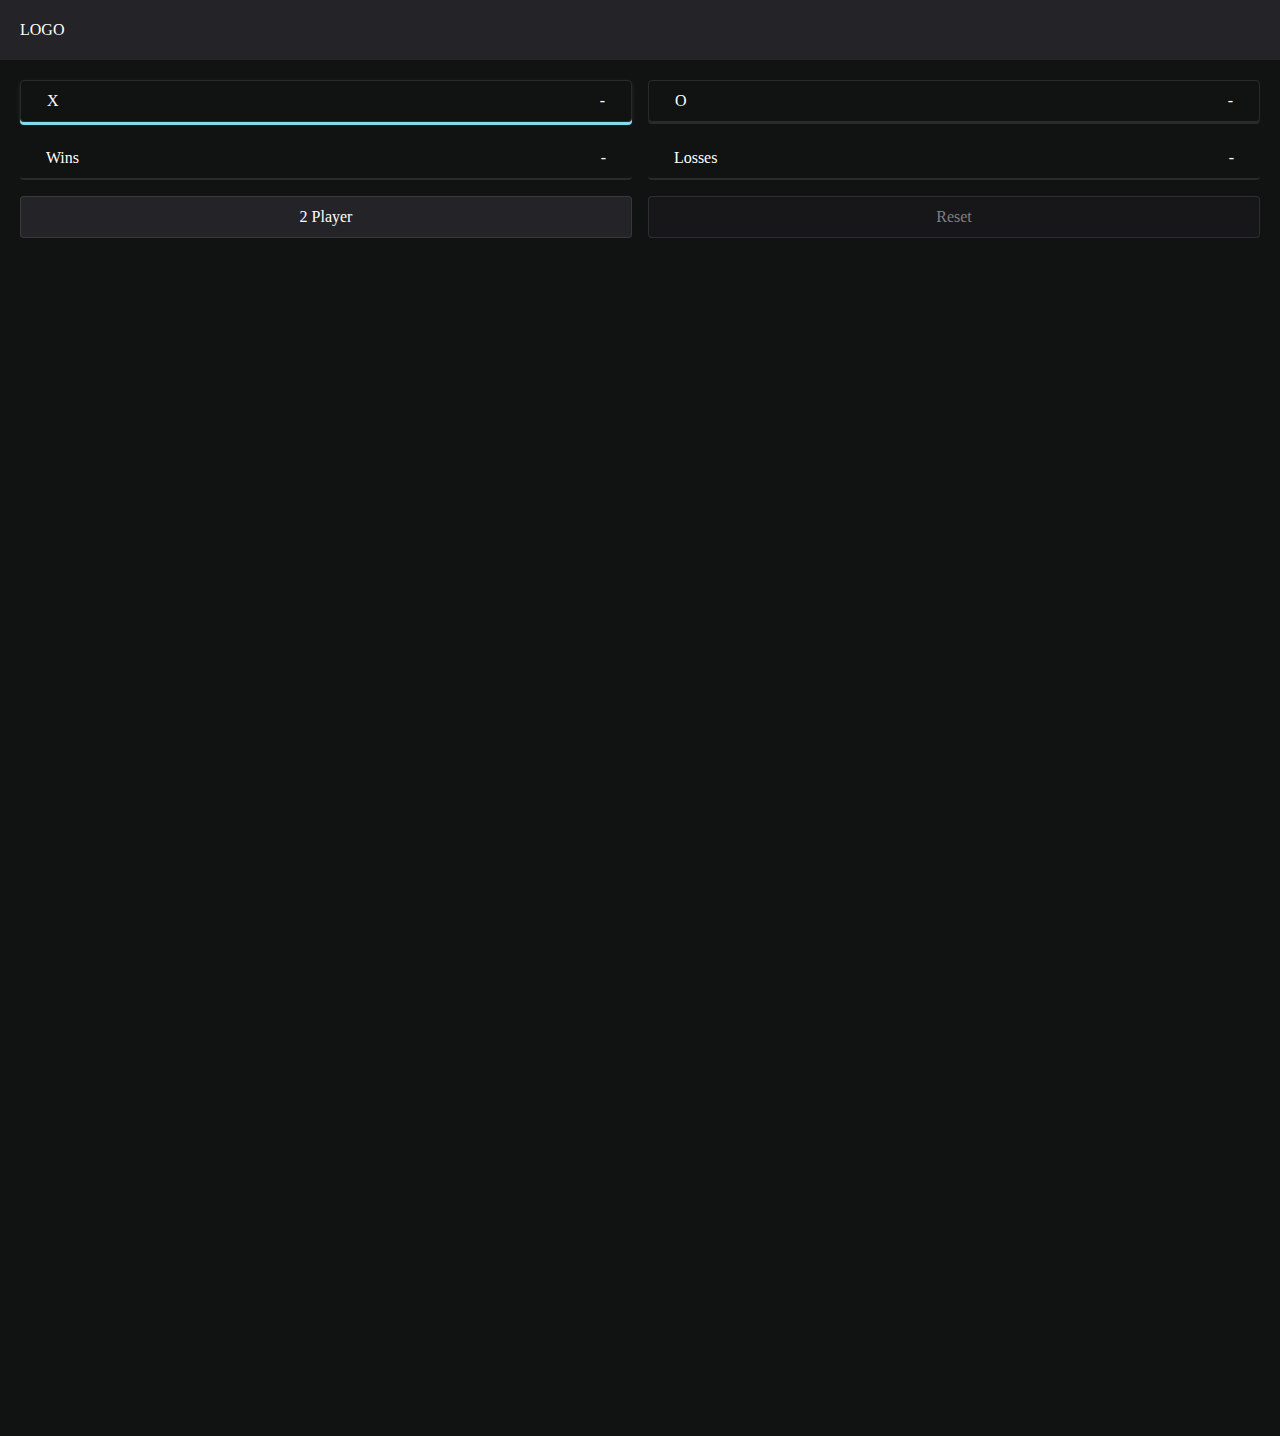
<file: Testing/index.html>
<!DOCTYPE html>
<html lang="en">
  <head>
    <meta charset="UTF-8" />
    <meta name="viewport" content="width=device-width, initial-scale=1.0" />
    <title>Document</title>
    <link rel="stylesheet" href="toolkit.css" />
    <link rel="stylesheet" href="style.css" />
  </head>
  <body>
    <header class="flex align-center">LOGO</header>
    <section class="game-screen">
      <div class="game-container | flex col width-fill">
        <!-- Player Score Board -->
        <div class="players | flex">
          <button
            type="button"
            id="player1Tag"
            class="player-score | selected blue | width-fill flex space-between"
            aria-label="Player X Score"
          >
            <span class="symbol">X</span>
            <span id="player1Score" class="score">-</span>
          </button>
          <button
            type="button"
            id="player2Tag"
            class="player-score | width-fill flex space-between"
            aria-label="Player O Score"
          >
            <span class="symbol">O</span>
            <span id="player2Score" class="score">-</span>
          </button>
        </div>

        <!-- User Game Stats -->
        <div class="stats | flex">
          <div class="stat-display | width-fill flex space-between">
            <span class="label">Wins</span>
            <span id="user-win-score" class="value">-</span>
          </div>
          <div class="stat-display | width-fill flex space-between">
            <span class="label">Losses</span>
            <span id="user-loss-score" class="value">-</span>
          </div>
        </div>

        <!-- Game board -->
        <div class="game-board | square">

        <!-- Control Panel -->
        <div class="control-panel | flex">
          <button
            type="button"
            id="modeToggleBtn"
            class="mode-toggle | control-btn | width-fill"
          >
            2 Player
          </button>
          <button
            type="button"
            id="resetBtn"
            class="control-btn | width-fill"
            disabled
          >
            Reset
          </button>
        </div>
      </div>
    </section>

    <script src="game.js"></script>
  </body>
</html>
</file>
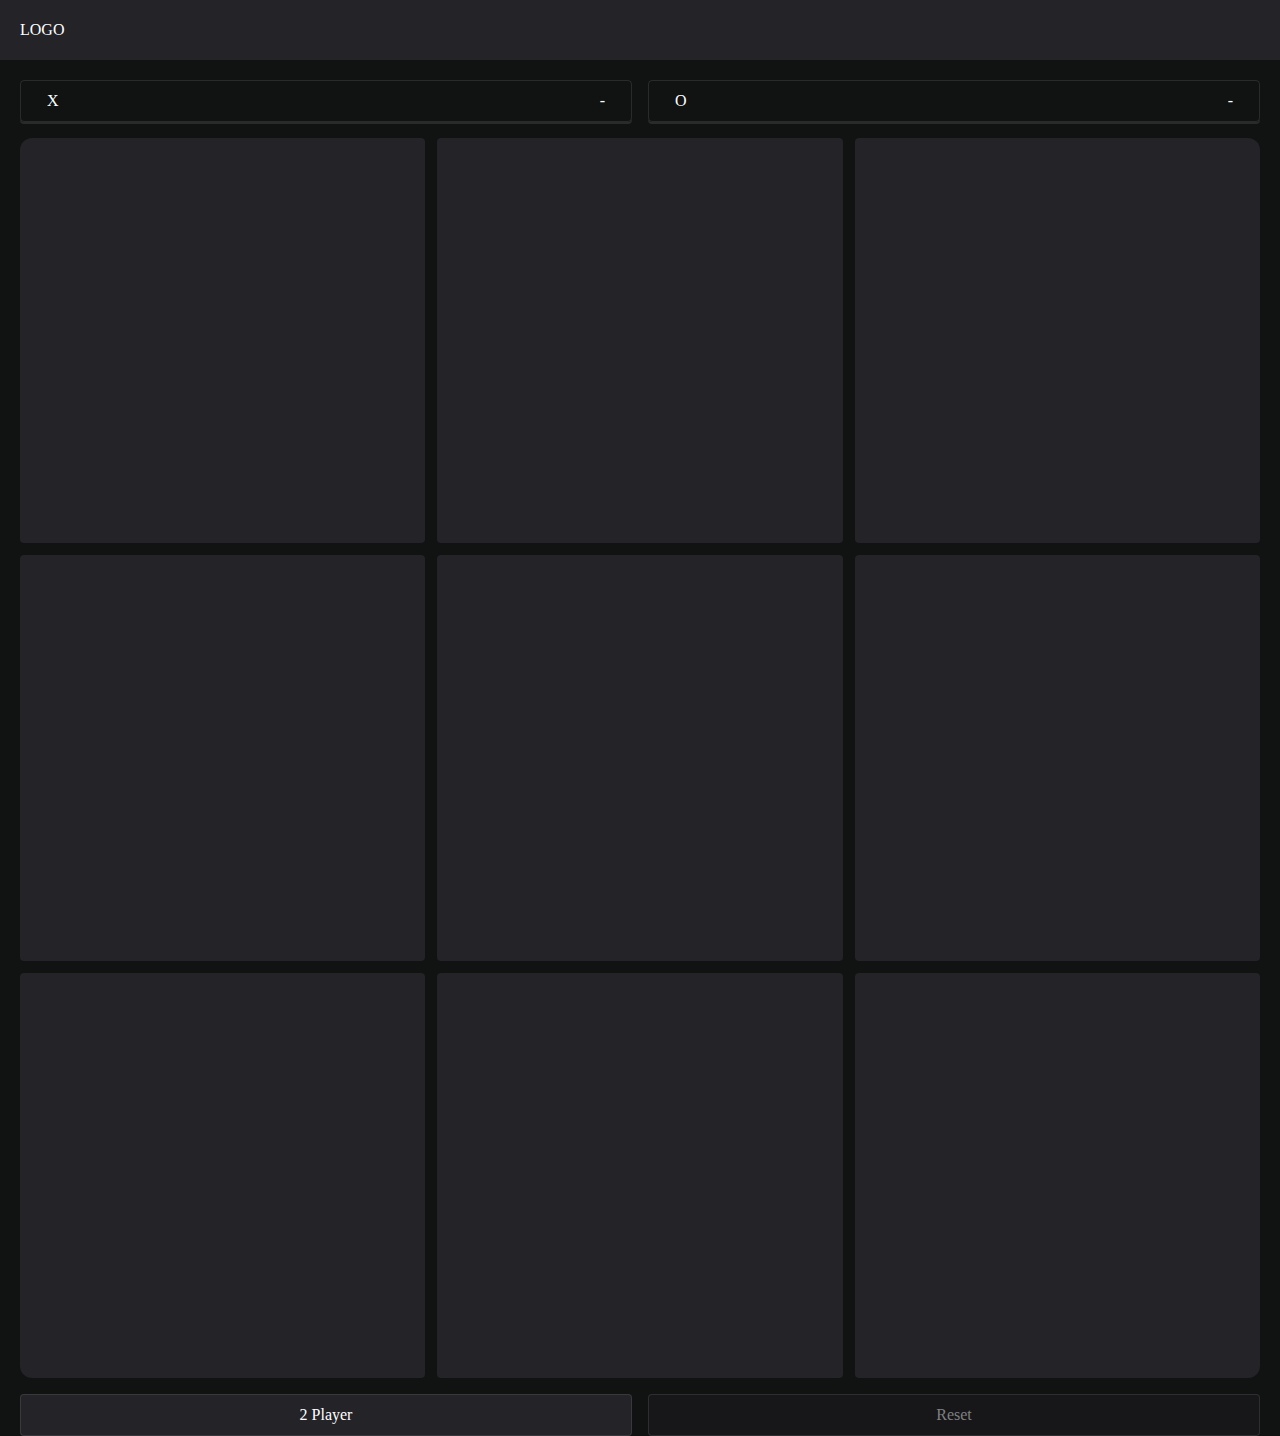
<file: Testing/tictactoe.html>
<!DOCTYPE html>
<html lang="en">
  <head>
    <meta charset="UTF-8" />
    <meta name="viewport" content="width=device-width, initial-scale=1.0" />
    <title>Document</title>
    <link rel="stylesheet" href="toolkit.css" />
    <link rel="stylesheet" href="style.css" />
  </head>
  <body>
    <header class="flex align-center">LOGO</header>
    <section class="game-screen">
      <div class="game-container | flex col width-fill">
        <!-- Player Score Board -->
        <div class="players | flex">
          <button
            type="button"
            id="player1Tag"
            class="player-score | width-fill flex space-between"
            aria-label="Player X Score"
          >
            <span class="symbol">X</span>
            <span id="player1Score" class="score">-</span>
          </button>
          <button
            type="button"
            id="player2Tag"
            class="player-score | width-fill flex space-between"
            aria-label="Player O Score"
          >
            <span class="symbol">O</span>
            <span id="player2Score" class="score">-</span>
          </button>
        </div>

        <!-- Game board -->
        <!-- TIC TAC TOE -->
        <div class="game-board | square">
          <div class="ttt-grid">
            <div class="cell | square"></div>
            <div class="cell | square"></div>
            <div class="cell | square"></div>
            <div class="cell | square"></div>
            <div class="cell | square"></div>
            <div class="cell | square"></div>
            <div class="cell | square"></div>
            <div class="cell | square"></div>
            <div class="cell | square"></div>
          </div>
        </div>

        <!-- Control Panel -->
        <div class="control-panel | flex">
          <button
            type="button"
            id="modeToggleBtn"
            class="mode-toggle | control-btn | width-fill"
          >
            2 Player
          </button>
          <button
            type="button"
            id="resetBtn"
            class="control-btn | width-fill"
            disabled
          >
            Reset
          </button>
        </div>
      </div>
    </section>

    <script src="tictactoe.js"></script>
  </body>
</html>
</file>
<file: Testing/toolkit.css>
/* Box sizing rules */
*,
*::before,
*::after {
  box-sizing: border-box;
}

/* Remove default margin */
* {
  margin: 0;
  padding: 0;
  font: inherit;
  color: inherit;
}

/* Remove list styles on ul, ol elements with a list role, which suggests default styling will be removed */
ul[role="list"],
ol[role="list"] {
  list-style: none;
}

/* Set core root defaults */
html:focus-within {
  scroll-behavior: smooth;
}

html,
body {
  height: 100%;
  scroll-behavior: smooth;
}

/* Set core body defaults */
body {
  text-rendering: optimizeSpeed;
  line-height: 1.5;
}

/* Remove verticle scroll bar */

body::-webkit-scrollbar {
  display: none;
}

/* A elements that don't have a class get default styles */
a:not([class]) {
  text-decoration-skip-ink: auto;
}

/* Make images easier to work with */
img,
picture,
svg {
  max-width: 100%;
  display: block;
}

/* Remove all animations, transitions and smooth scroll for people that prefer not to see them */
@media (prefers-reduced-motion: reduce) {
  html:focus-within {
    scroll-behavior: auto;
  }

  *,
  *::before,
  *::after {
    animation-duration: 0.01ms !important;
    animation-iteration-count: 1 !important;
    transition-duration: 0.01ms !important;
    scroll-behavior: auto !important;
  }
}
</file>
<file: Testing/style.css>
:root {
  /* Base Colors */
  --clr-bg: #111212;
  --clr-surface: #232328;
  --clr-surface-20: rgba(35, 35, 40, 0.2);
  --clr-surface-50: rgba(35, 35, 40, 0.5);
  --clr-surface-80: rgba(35, 35, 40, 0.8);
  --clr-disabled: rgb(23, 23, 26);
  --clr-white-alpha: rgba(255, 255, 255, 0.1);
  --clr-white: white;

  /* Accent Colors */
  --clr-accent-teal: #80deea;
  --clr-accent-orange: #ee6611;
  --clr-accent-green: #125607;
  --clr-accent-purple: #b388e7;

  /* Spacing */
  --space-1: 0.25rem; /* 4px */
  --space-2: 0.5rem; /* 8px */
  --space-3: 0.75rem; /* 12px */
  --space-4: 1rem; /* 16px - base */
  --space-5: 1.618rem; /* 26px */
  --space-6: 2.618rem; /* 42px */
  --space-7: 4.236rem; /* 68px */
  --space-8: 6.854rem; /* 110px */

  /* Border Radius */
  --radius-sm: 0.25rem; /* 4px */
  --radius-md: 0.5rem; /* 8px */
  --radius-lg: 0.75rem; /* 12px */

  /* other */
  --height-header: 60px;
  --padding-section: 20px;
}

body {
  background-color: var(--clr-bg);
  color: var(--clr-white);
}

header {
  height: var(--height-header);
  background-color: var(--clr-surface);
}

header,
section {
  padding: var(--padding-section);
}

/* UTILITY */
.width-fill {
  width: 100%;
}
.flex {
  display: flex;
  gap: var(--gap, 1rem);
}
.col {
  flex-direction: column;
}
.align-center {
  align-items: center;
}
.space-between {
  justify-content: space-between;
}
.center {
  text-align: center;
}
.square {
  aspect-ratio: 1 / 1;
}
.circle {
  aspect-ratio: 1 /1;
  border-radius: 9999px;
}
*[aria-disabled="true"] {
  display: none;
}

/* ELEMENTS */

/* debugging */
/* .game-board {
  background-color: var(--clr-surface);
  border-radius: var(--radius-sm);
} */

.control-btn {
  padding: var(--space-2) var(--space-5);
  background-color: var(--clr-surface);
  border: 1px solid var(--clr-white-alpha);
  border-radius: var(--radius-sm);
  cursor: pointer;

  transition: background-color 0.2s ease;
  -webkit-tap-highlight-color: transparent;
}

.control-btn:hover:not(:disabled) {
  background-color: var(--clr-surface-80);
}

.control-btn:active:not(:disabled) {
  background-color: var(--clr-surface-50);
}

.control-btn:disabled {
  color: grey;
  background-color: var(--clr-disabled);
  cursor: not-allowed;
}

/* GAME */

.game-screen {
  height: calc(100svh - var(--height-header));
  display: grid;
  place-items: center;
}

.teal {
  --clr-player: var(--clr-accent-teal);
}
.orange {
  --clr-player: var(--clr-accent-orange);
}
.green {
  --clr-player: var(--clr-accent-green);
}
.purple {
  --clr-player: var(--clr-accent-purple);
}
.white {
  --clr-player: var(--clr-white);
}

.player-score {
  background-color: transparent;
  padding: var(--space-2) var(--space-5);
  border: 1px solid var(--clr-white-alpha);
  border-radius: var(--radius-sm);
  cursor: pointer;

  box-shadow: 0 2px var(--clr-white-alpha);

  transition: background-color 0.2s ease;
  -webkit-tap-highlight-color: transparent;
}

.player-score:hover {
  box-shadow: 0 3px var(--clr-white-alpha);
}

.player-score.selected {
  box-shadow: 0 3px var(--clr-player, white), 0 2px 5px var(--clr-white-alpha);
}

.stat-display {
  padding: var(--space-2) var(--space-5);
  border-bottom: 2px solid var(--clr-white-alpha);
  border-radius: var(--radius-sm);
  cursor: pointer;

  transition: background-color 0.2s ease;
  -webkit-tap-highlight-color: transparent;
}

.mode-toggle {
  position: relative;
  overflow: hidden;
  transition: background-color 1s ease;
}
.mode-toggle::before {
  content: "Computer";
  position: absolute;
  color: black;
  display: grid;
  place-items: center;
  top: 0;
  left: -100%;
  width: 100%;
  height: 100%;
  background: white;
  transition: left 1s ease;
}
.mode-toggle:not(:disabled):hover::before {
  background-color: rgb(240, 240, 240);
}

.mode-toggle:not(:disabled):active::before {
  background-color: rgba(200, 200, 200);
}

.mode-toggle.active::before {
  left: 0;
}

.mode-toggle:disabled::before {
  background-color: rgb(121, 121, 121);
}

/* ----------- */
/* TIC TAC TOE */
/* ----------- */

.ttt-grid {
  display: grid;
  grid-template-columns: repeat(3, 1fr);
  gap: var(--space-3);
}

.cell {
  background-color: var(--clr-player, var(--clr-surface));
  border-radius: var(--radius-sm);
}
.cell.disabled {
  background-color: var(--clr-disabled);
}
.cell:first-child {
  border-top-left-radius: var(--radius-lg);
}
.cell:last-child {
  border-bottom-right-radius: var(--radius-lg);
}
.cell:nth-child(3) {
  border-top-right-radius: var(--radius-lg);
}
.cell:nth-child(7) {
  border-bottom-left-radius: var(--radius-lg);
}
</file>
